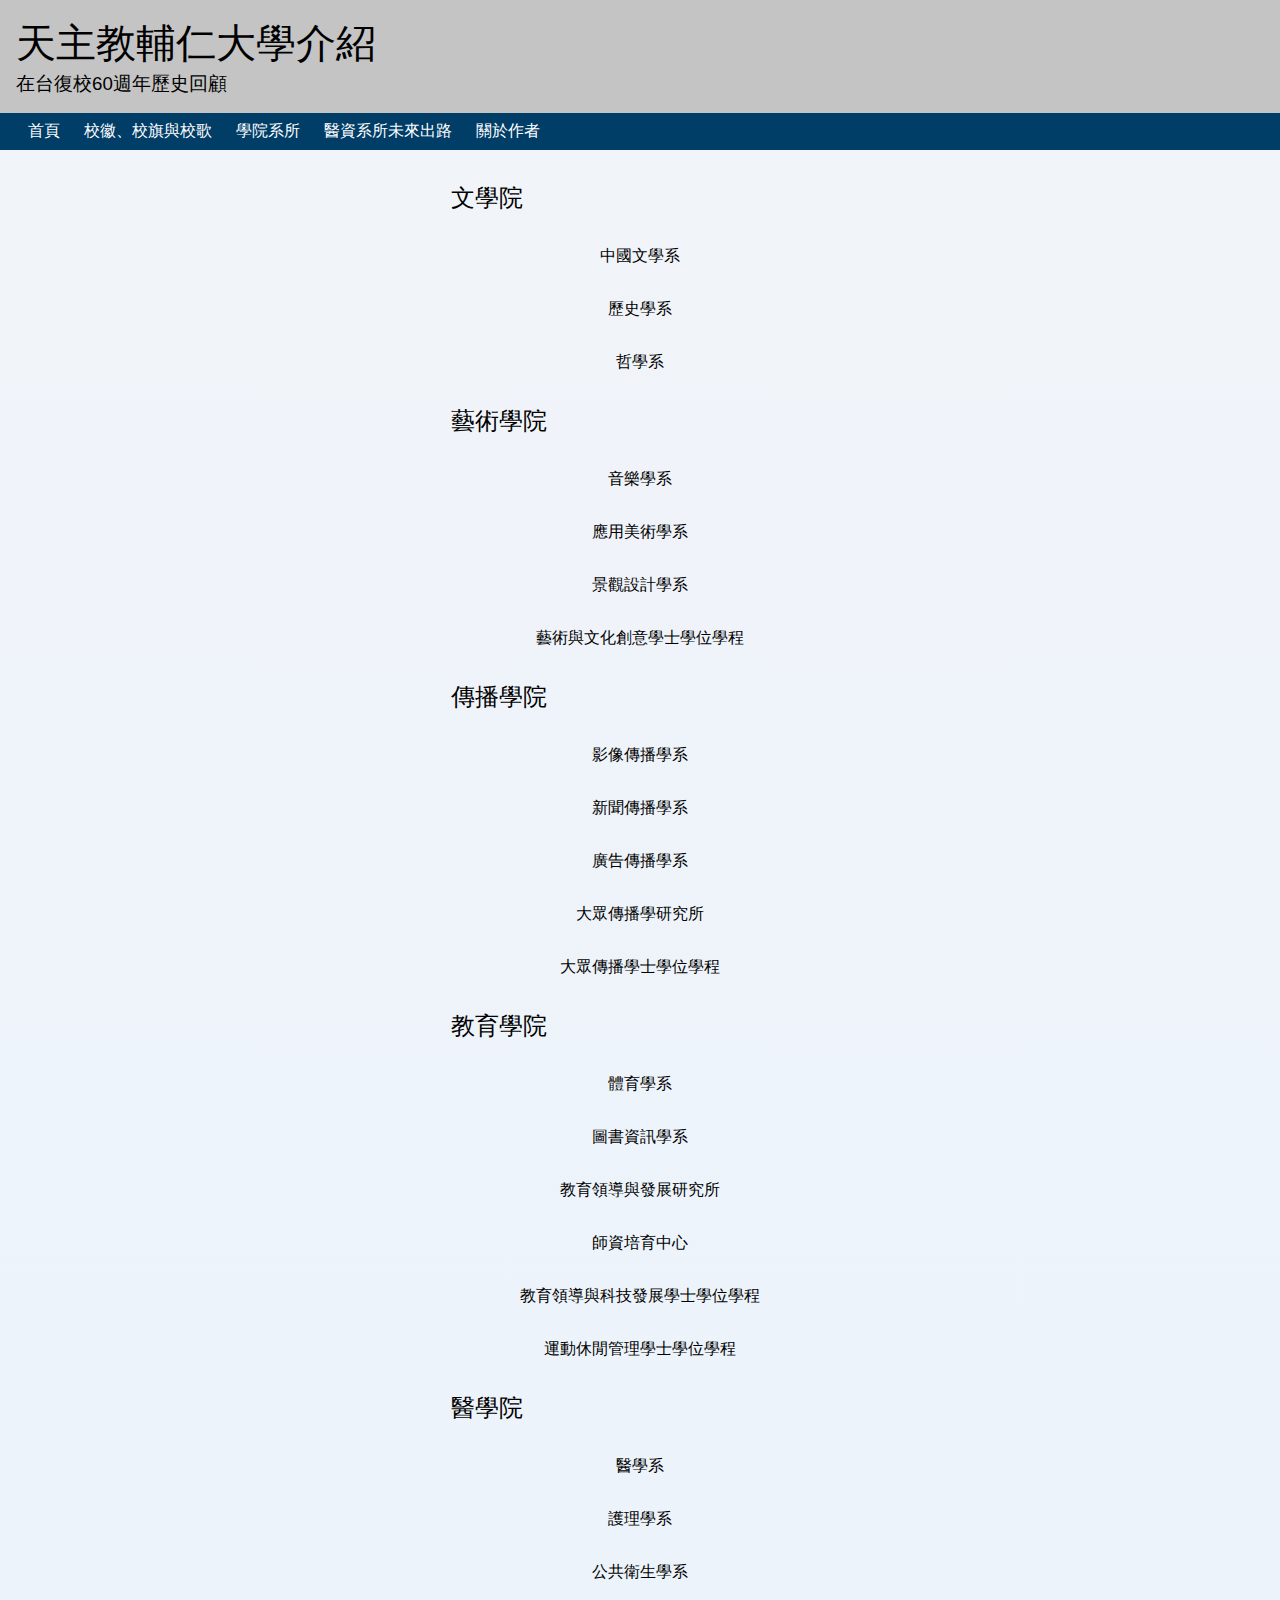
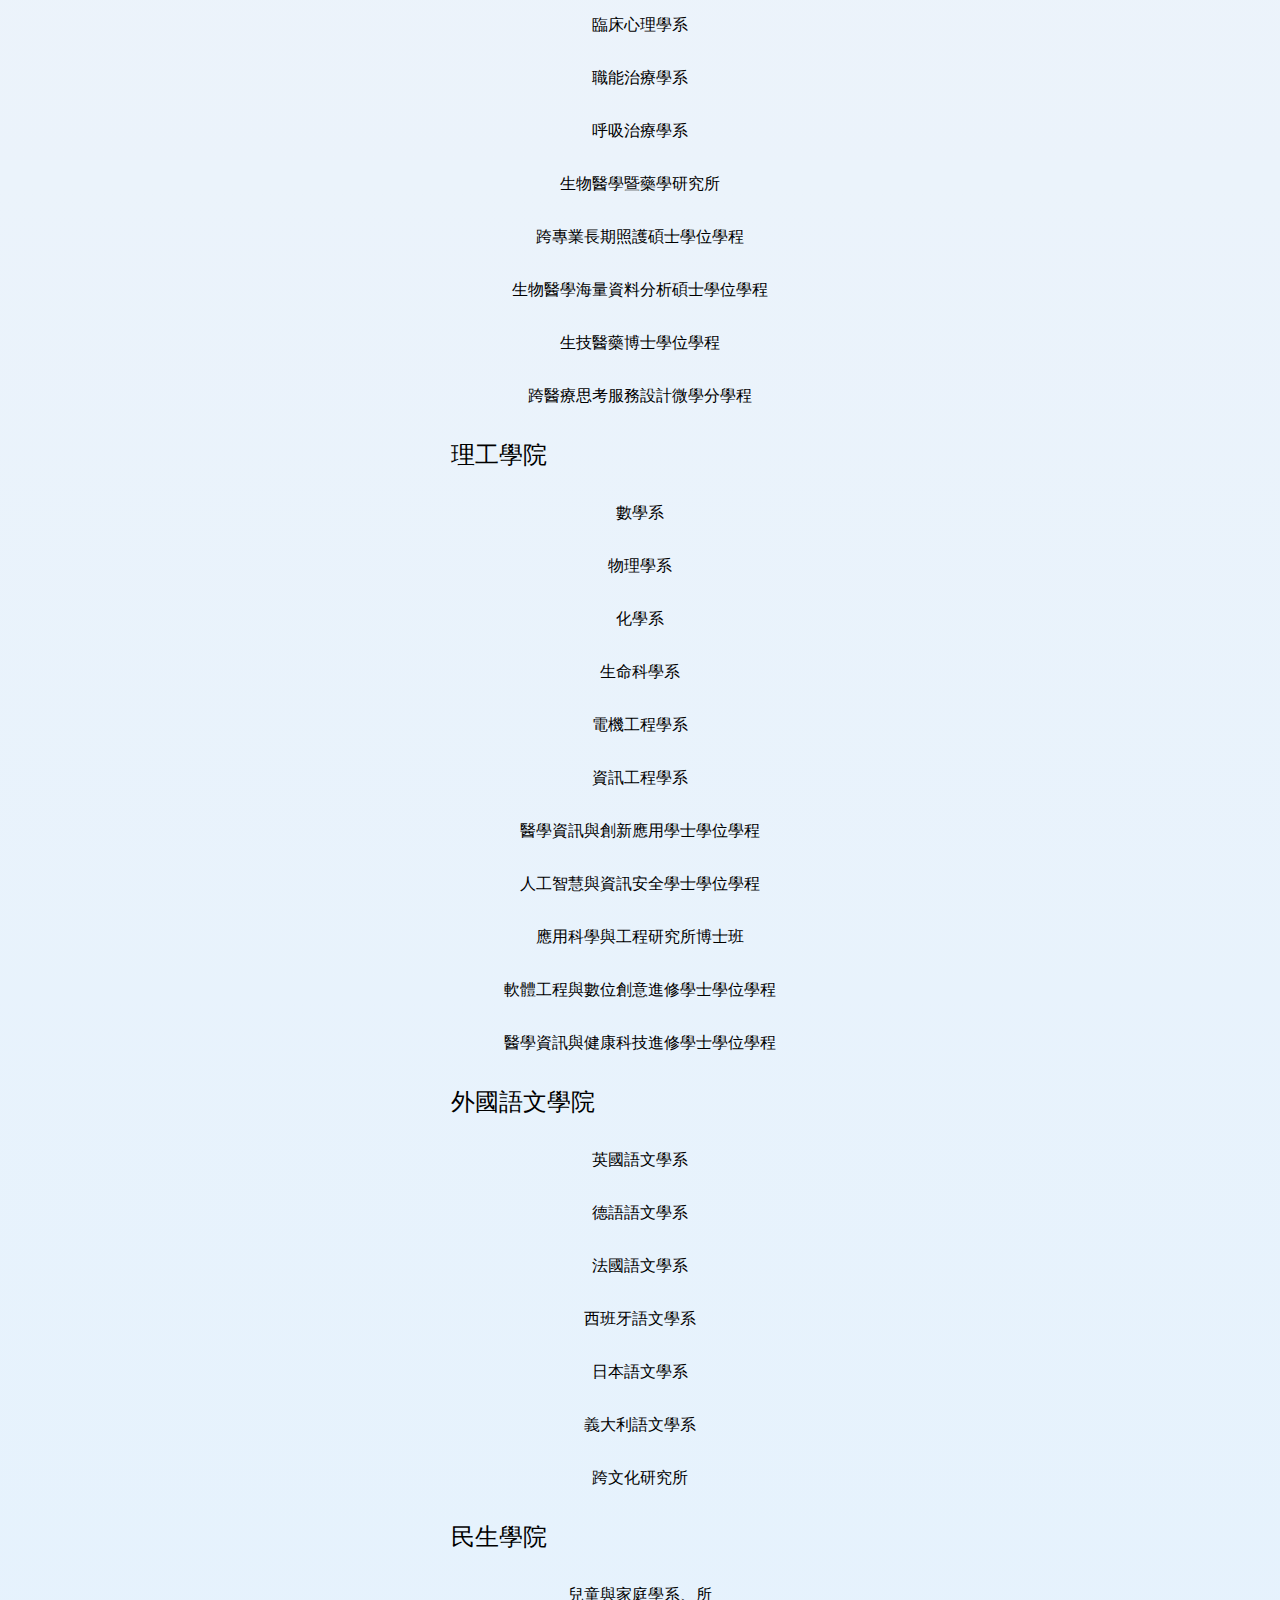
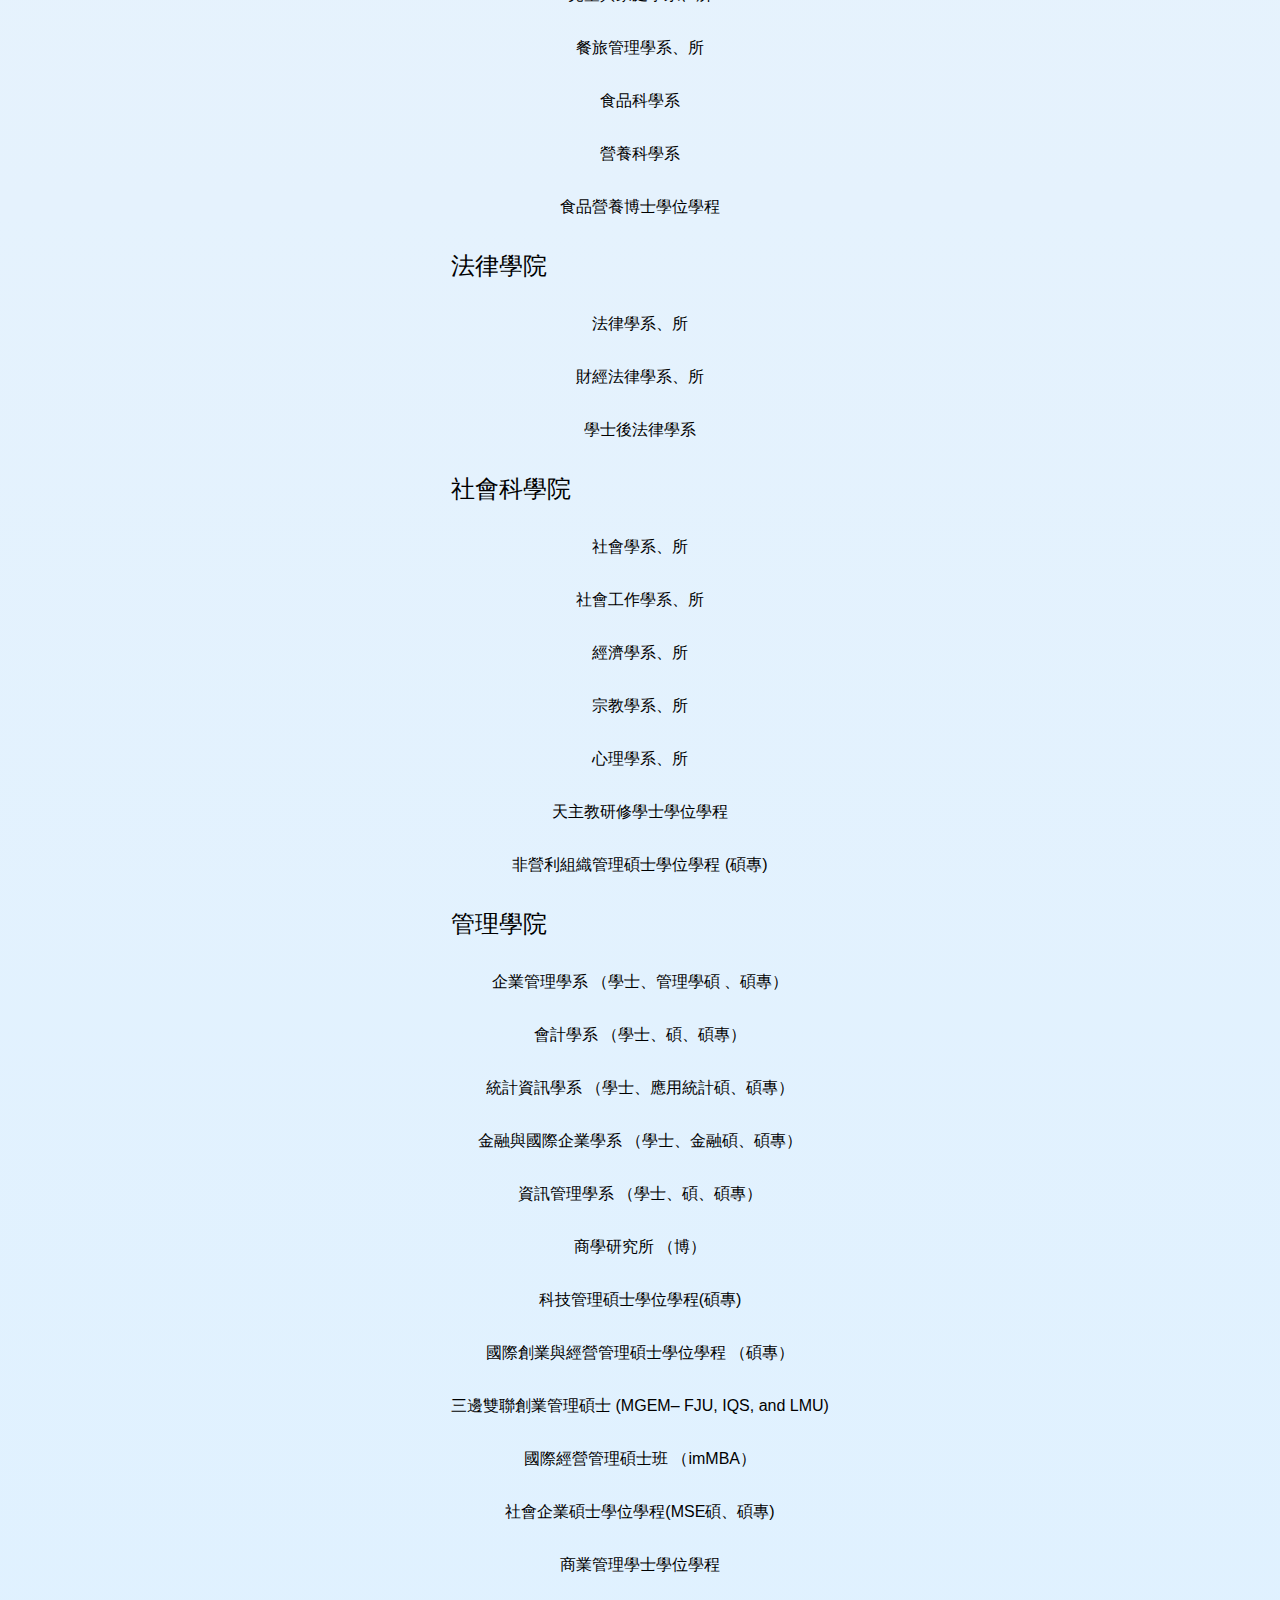
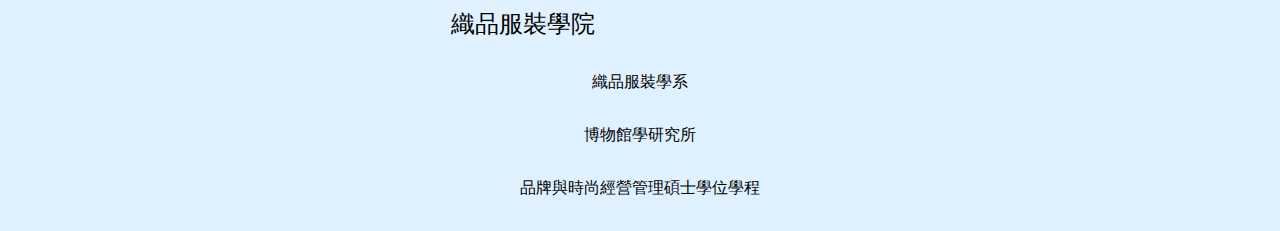
<file: P3.html>
<!DOCTYPE html>
<html lang="zh-Hant">
  <head>
    <meta charset="UTF-8" />
    <meta http-equiv="X-UA-Compatible" content="IE=edge" />
    <meta name="viewport" content="width=device-width, initial-scale=1.0" />
    <title>輔仁大學與系所簡介網站</title>
    <meta name="description" content="本網頁簡介輔仁大學與XX系所的歷史沿革" />
    <link rel="preconnect" href="https://fonts.googleapis.com" />
    <link rel="preconnect" href="https://fonts.gstatic.com" crossorigin />
    <link
      href="https://fonts.googleapis.com/css2?family=Noto+Sans+TC&display=swap"
      rel="stylesheet"
    />
    <link rel="stylesheet" href="./style.css" />
    <style>
      div,
      h2,
      p {
        padding: 1rem;
      }
      p {
        text-align: center;
      }
    </style>
  </head>
  <body>
    <header>
      <h1 class="headerTitle">天主教輔仁大學介紹</h1>
      <h3 class="headerText">在台復校60週年歷史回顧</h3>
    </header>
    <nav>
      <ul>
        <li><a href="./index.html">首頁</a></li>
        <li><a href="./P2.html">校徽、校旗與校歌</a></li>
        <li><a href="./P3.html">學院系所</a></li>
        <li><a href="./P4.html">醫資系所未來出路</a></li>
        <li><a href="./P5.html">關於作者</a></li>
      </ul>
    </nav>
    <section>
      <div>
        <h2>文學院</h2>
        <p>中國文學系</p>
        <p>歷史學系</p>
        <p>哲學系</p>

        <h2>藝術學院</h2>
        <p>音樂學系</p>
        <p>應用美術學系</p>
        <p>景觀設計學系</p>
        <p>藝術與文化創意學士學位學程</p>

        <h2>傳播學院</h2>
        <p>影像傳播學系</p>
        <p>新聞傳播學系</p>
        <p>廣告傳播學系</p>
        <p>大眾傳播學研究所</p>
        <p>大眾傳播學士學位學程</p>

        <h2>教育學院</h2>
        <p>體育學系</p>
        <p>圖書資訊學系</p>
        <p>教育領導與發展研究所</p>
        <p>師資培育中心</p>
        <p>教育領導與科技發展學士學位學程</p>
        <p>運動休閒管理學士學位學程</p>

        <h2>醫學院</h2>
        <p>醫學系</p>
        <p>護理學系</p>
        <p>公共衛生學系</p>
        <p>臨床心理學系</p>
        <p>職能治療學系</p>
        <p>呼吸治療學系</p>
        <p>生物醫學暨藥學研究所</p>
        <p>跨專業長期照護碩士學位學程</p>
        <p>生物醫學海量資料分析碩士學位學程</p>
        <p>生技醫藥博士學位學程</p>
        <p>跨醫療思考服務設計微學分學程</p>

        <h2>理工學院</h2>
        <p>數學系</p>
        <p>物理學系</p>
        <p>化學系</p>
        <p>生命科學系</p>
        <p>電機工程學系</p>
        <p>資訊工程學系</p>
        <p>醫學資訊與創新應用學士學位學程</p>
        <p>人工智慧與資訊安全學士學位學程</p>
        <p>應用科學與工程研究所博士班</p>
        <p>軟體工程與數位創意進修學士學位學程</p>
        <p>醫學資訊與健康科技進修學士學位學程</p>
        <!-- </div>
      <div> -->
        <h2>外國語文學院</h2>
        <p>英國語文學系</p>
        <p>德語語文學系</p>
        <p>法國語文學系</p>
        <p>西班牙語文學系</p>
        <p>日本語文學系</p>
        <p>義大利語文學系</p>
        <p>跨文化研究所</p>

        <h2>民生學院</h2>
        <p>兒童與家庭學系、所</p>
        <p>餐旅管理學系、所</p>
        <p>食品科學系</p>
        <p>營養科學系</p>
        <p>食品營養博士學位學程</p>

        <h2>法律學院</h2>
        <p>法律學系、所</p>
        <p>財經法律學系、所</p>
        <p>學士後法律學系</p>

        <h2>社會科學院</h2>
        <p>社會學系、所</p>
        <p>社會工作學系、所</p>
        <p>經濟學系、所</p>
        <p>宗教學系、所</p>
        <p>心理學系、所</p>
        <p>天主教研修學士學位學程</p>
        <p>非營利組織管理碩士學位學程 (碩專)</p>

        <h2>管理學院</h2>
        <p>企業管理學系 （學士、管理學碩 、碩專）</p>
        <p>會計學系 （學士、碩、碩專）</p>
        <p>統計資訊學系 （學士、應用統計碩、碩專）</p>
        <p>金融與國際企業學系 （學士、金融碩、碩專）</p>
        <p>資訊管理學系 （學士、碩、碩專）</p>
        <p>商學研究所 （博）</p>
        <p>科技管理碩士學位學程(碩專)</p>
        <p>國際創業與經營管理碩士學位學程 （碩專）</p>
        <p>三邊雙聯創業管理碩士 (MGEM– FJU, IQS, and LMU)</p>
        <p>國際經營管理碩士班 （imMBA）</p>
        <p>社會企業碩士學位學程(MSE碩、碩專)</p>
        <p>商業管理學士學位學程</p>

        <h2>織品服裝學院</h2>
        <p>織品服裝學系</p>
        <p>博物館學研究所</p>
        <p>品牌與時尚經營管理碩士學位學程</p>
      </div>
    </section>
  </body>
</html>
</file>
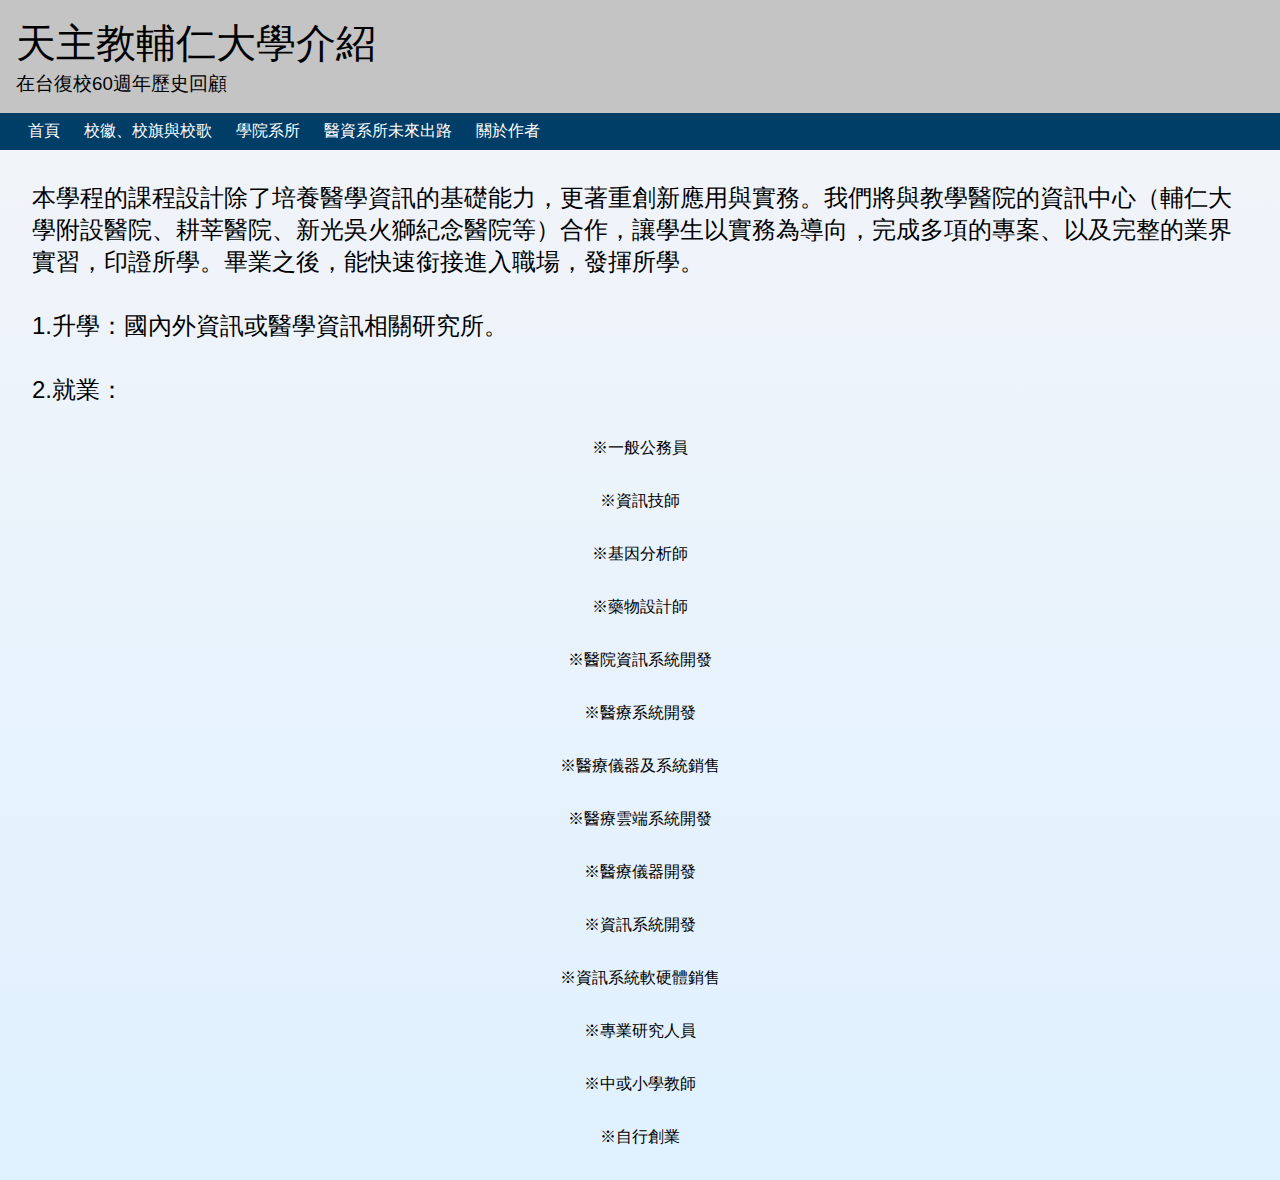
<file: P4.html>
<!DOCTYPE html>
<html lang="zh-Hant">
  <head>
    <meta charset="UTF-8" />
    <meta http-equiv="X-UA-Compatible" content="IE=edge" />
    <meta name="viewport" content="width=device-width, initial-scale=1.0" />
    <title>輔仁大學與系所簡介網站</title>
    <meta name="description" content="本網頁簡介輔仁大學與XX系所的歷史沿革" />
    <link rel="preconnect" href="https://fonts.googleapis.com" />
    <link rel="preconnect" href="https://fonts.gstatic.com" crossorigin />
    <link
      href="https://fonts.googleapis.com/css2?family=Noto+Sans+TC&display=swap"
      rel="stylesheet"
    />
    <link rel="stylesheet" href="./style.css" />
    <style>
      div,
      h2,
      p {
        padding: 1rem;
      }
      p {
        text-align: center;
      }
    </style>
  </head>
  <body>
    <header>
      <h1 class="headerTitle">天主教輔仁大學介紹</h1>
      <h3 class="headerText">在台復校60週年歷史回顧</h3>
    </header>
    <nav>
      <ul>
        <li><a href="./index.html">首頁</a></li>
        <li><a href="./P2.html">校徽、校旗與校歌</a></li>
        <li><a href="./P3.html">學院系所</a></li>
        <li><a href="./P4.html">醫資系所未來出路</a></li>
        <li><a href="./P5.html">關於作者</a></li>
      </ul>
    </nav>
    <section>
      <div>
        <h2>
          本學程的課程設計除了培養醫學資訊的基礎能力，更著重創新應用與實務。我們將與教學醫院的資訊中心（輔仁大學附設醫院、耕莘醫院、新光吳火獅紀念醫院等）合作，讓學生以實務為導向，完成多項的專案、以及完整的業界實習，印證所學。畢業之後，能快速銜接進入職場，發揮所學。
        </h2>
        <h2>1.升學：國內外資訊或醫學資訊相關研究所。</h2>
        <h2>2.就業：</h2>
        <p>※一般公務員</p>
        <p>※資訊技師</p>
        <p>※基因分析師</p>
        <p>※藥物設計師</p>
        <p>※醫院資訊系統開發</p>
        <p>※醫療系統開發</p>
        <p>※醫療儀器及系統銷售</p>
        <p>※醫療雲端系統開發</p>
        <p>※醫療儀器開發</p>
        <p>※資訊系統開發</p>
        <p>※資訊系統軟硬體銷售</p>
        <p>※專業研究人員</p>
        <p>※中或小學教師</p>
        <p>※自行創業</p>
      </div>
    </section>
  </body>
</html>
</file>
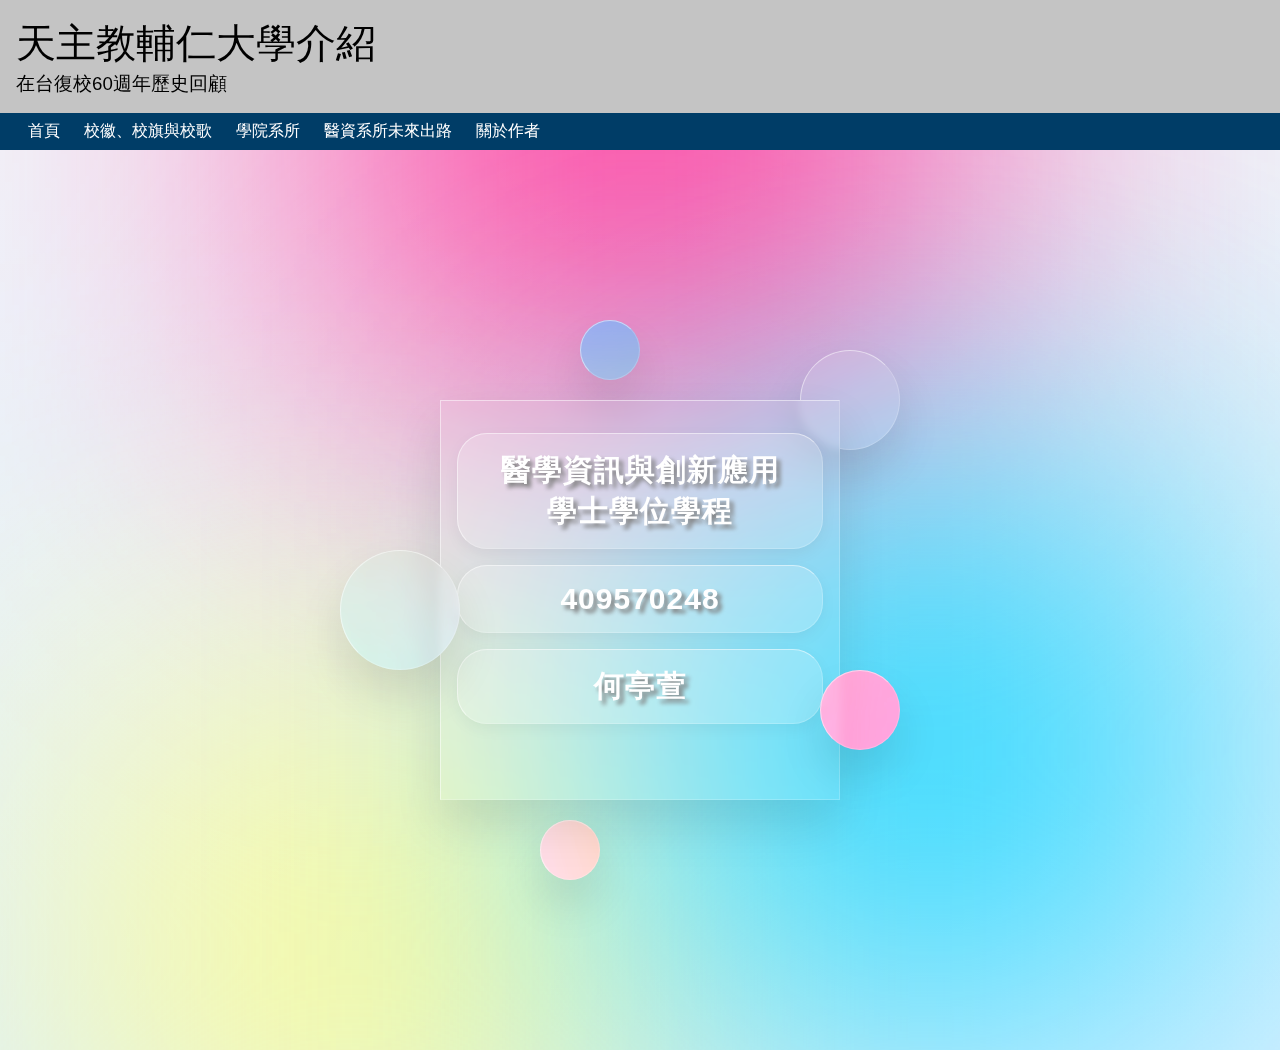
<file: P5.html>
<!DOCTYPE html>
<html lang="zh-Hant">
  <head>
    <meta charset="UTF-8" />
    <meta http-equiv="X-UA-Compatible" content="IE=edge" />
    <meta name="viewport" content="width=device-width, initial-scale=1.0" />
    <title>輔仁大學與系所簡介網站</title>
    <meta name="description" content="本網頁簡介輔仁大學與XX系所的歷史沿革" />
    <link rel="preconnect" href="https://fonts.googleapis.com" />
    <link rel="preconnect" href="https://fonts.gstatic.com" crossorigin />
    <link
      href="https://fonts.googleapis.com/css2?family=Noto+Sans+TC&display=swap"
      rel="stylesheet"
    />
    <link rel="stylesheet" href="./style.css" />
  </head>
  <body>
    <header>
      <h1 class="headerTitle">天主教輔仁大學介紹</h1>
      <h3 class="headerText">在台復校60週年歷史回顧</h3>
    </header>
    <nav>
      <ul>
        <li><a href="./index.html">首頁</a></li>
        <li><a href="./P2.html">校徽、校旗與校歌</a></li>
        <li><a href="./P3.html">學院系所</a></li>
        <li><a href="./P4.html">醫資系所未來出路</a></li>
        <li><a href="./P5.html">關於作者</a></li>
      </ul>
    </nav>
    <section>
      <!-- 背景顏色 -->
      <div class="color"></div>
      <div class="color"></div>
      <div class="color"></div>
      <div class="box">
        <!-- 背景圓 -->
        <div class="circle" style="--x: 0"></div>
        <div class="circle" style="--x: 1"></div>
        <div class="circle" style="--x: 2"></div>
        <div class="circle" style="--x: 3"></div>
        <div class="circle" style="--x: 4"></div>
        <!-- 框 -->
        <div class="container">
          <div class="TEXT">
            <div class="text">
              <h1>醫學資訊與創新應用</h1>
              <h1>學士學位學程</h1>
            </div>
            <div class="text">
              <h1>409570248</h1>
            </div>
            <div class="text">
              <h1>何亭萱</h1>
            </div>
          </div>
        </div>
      </div>
    </section>
  </body>
</html>
</file>
<file: style.css>
* {
  padding: 0;
  margin: 0;
  box-sizing: border-box;
  font-family: "Noto San TC", sans-serif;
}
h1,
h2,
h3,
h4,
h5,
h6 {
  font-weight: normal;
}
.headerTitle {
  font-size: 2.5rem;
}
headerText {
  font-size: 1rem;
}
header {
  background-color: #c4c4c4;
  width: 100%;
  padding: 1rem;
}
nav {
  background-color: #003d67;
}
nav ul {
  display: flex;
  padding-left: 1rem;
  list-style-type: none;
}
nav ul li {
  display: flex;
}
nav ul li a {
  padding: 0.5rem 0.75rem;
  color: white;
  text-decoration: none;
  transition: all 0.25s ease;
}
nav ul li a:hover {
  background-color: gray;
}
main {
  width: 100%;
  display: flex;
  flex-wrap: wrap;
}
section.left,
section.right {
  padding: 1.5rem;
}
section.left {
  display: flex;
  flex-direction: column;
  align-items: center;
  margin: 1rem;
  flex: 4 1 350px;
}
section.left div {
  display: flex;
  flex-direction: column;
  align-items: center;
  margin: 1rem;
}
section.right {
  display: flex;
  flex-direction: column;
  align-items: center;
  flex: 1 1 250px;
  margin: 1rem 0rem;
}
section.right h4 {
  font-size: 1.25rem;
  text-align: center;
}
section.right p {
  margin: 1rem 0rem;
}

@media screen and (max-width: 510px) {
  nav ul {
    flex-direction: column;
  }
}
@media screen and (max-width: 900px) {
  div#imgFJU img {
    width: 100%;
    height: 100%;
  }
}

/* 漂亮背景設計參考網上資料 */
section {
  position: relative;
  overflow: hidden;
  display: flex;
  justify-content: center;
  align-items: center;
  min-height: 100vh;
  background: linear-gradient(to bottom, #f1f4f9, #dff1ff);
}
section .color {
  position: absolute;
  filter: blur(200px);
}
section .color:nth-child(1) {
  top: -350px;
  width: 600px;
  height: 600px;
  background: #ff359b;
}
section .color:nth-child(2) {
  bottom: -150px;
  left: 100px;
  width: 500px;
  height: 500px;
  background: #fffd87;
}
section .color:nth-child(3) {
  bottom: 50px;
  right: 100px;
  width: 500px;
  height: 500px;
  background: #00d2ff;
}
.box {
  position: relative;
}
.box .circle {
  position: absolute;
  background: rgba(255, 255, 255, 0.1);
  backdrop-filter: blur(5px);
  box-shadow: 0 25px 45px rgba(0, 0, 0, 0.1);
  border: 1px solid rgba(255, 255, 255, 0.5);
  border-right: 1px solid rgba(255, 255, 255, 0.2);
  border-bottom: 1px solid rgba(255, 255, 255, 0.2);
  border-radius: 50%;
  filter: hue-rotate(calc(var(--x) * 70deg));
  animation: animate 10s linear infinite;
  animation-delay: calc(var(--x) * -1s);
}
@keyframes animate {
  0%,
  100% {
    transform: translateY(-50px);
  }
  50% {
    transform: translateY(50px);
  }
}
.box .circle:nth-child(1) {
  top: -50px;
  right: -60px;
  width: 100px;
  height: 100px;
}
.box .circle:nth-child(2) {
  top: 150px;
  left: -100px;
  width: 120px;
  height: 120px;
  z-index: 2;
}
.box .circle:nth-child(3) {
  bottom: 50px;
  right: -60px;
  width: 80px;
  height: 80px;
  z-index: 2;
}
.box .circle:nth-child(4) {
  bottom: -80px;
  left: 100px;
  width: 60px;
  height: 60px;
}
.box .circle:nth-child(5) {
  top: -80px;
  left: 140px;
  width: 60px;
  height: 60px;
}
.container {
  position: relative;
  width: 400px;
  min-height: 400px;
  background: rgba(255, 255, 255, 0.1);
  justify-content: center;
  align-items: center;
  backdrop-filter: blur(5px);
  box-shadow: 0 25px 45px rgba(0, 0, 0, 0.1);
  border: 1px solid rgba(255, 255, 255, 0.5);
  border-right: 1px solid rgba(255, 255, 255, 0.2);
  border-bottom: 1px solid rgba(255, 255, 255, 0.2);
}
.TEXT {
  position: relative;
  width: 100%;
  height: 100%;
  padding: 1rem;
}
.TEXT h1 {
  position: relative;
  color: #fff;
  text-shadow: 4px 4px 4px gray;
  /* color: violet; */
  font-size: 30px;
  font-weight: 600;
  text-align: center;
  cursor: pointer;
}
.TEXT .text {
  width: 100%;
  padding: 1rem;
  margin-top: 1rem;
  background: rgba(255, 255, 255, 0.2);
  outline: none;
  border: none;
  border-radius: 30px;
  border: 1px solid rgba(255, 255, 255, 0.5);
  border-right: 1px solid rgba(255, 255, 255, 0.2);
  border-bottom: 1px solid rgba(255, 255, 255, 0.2);
  font-size: 16px;
  letter-spacing: 1px;
  color: #fff;
  box-shadow: 0 5px 15px rgba(0, 0, 0, 0.05);
}
</file>
